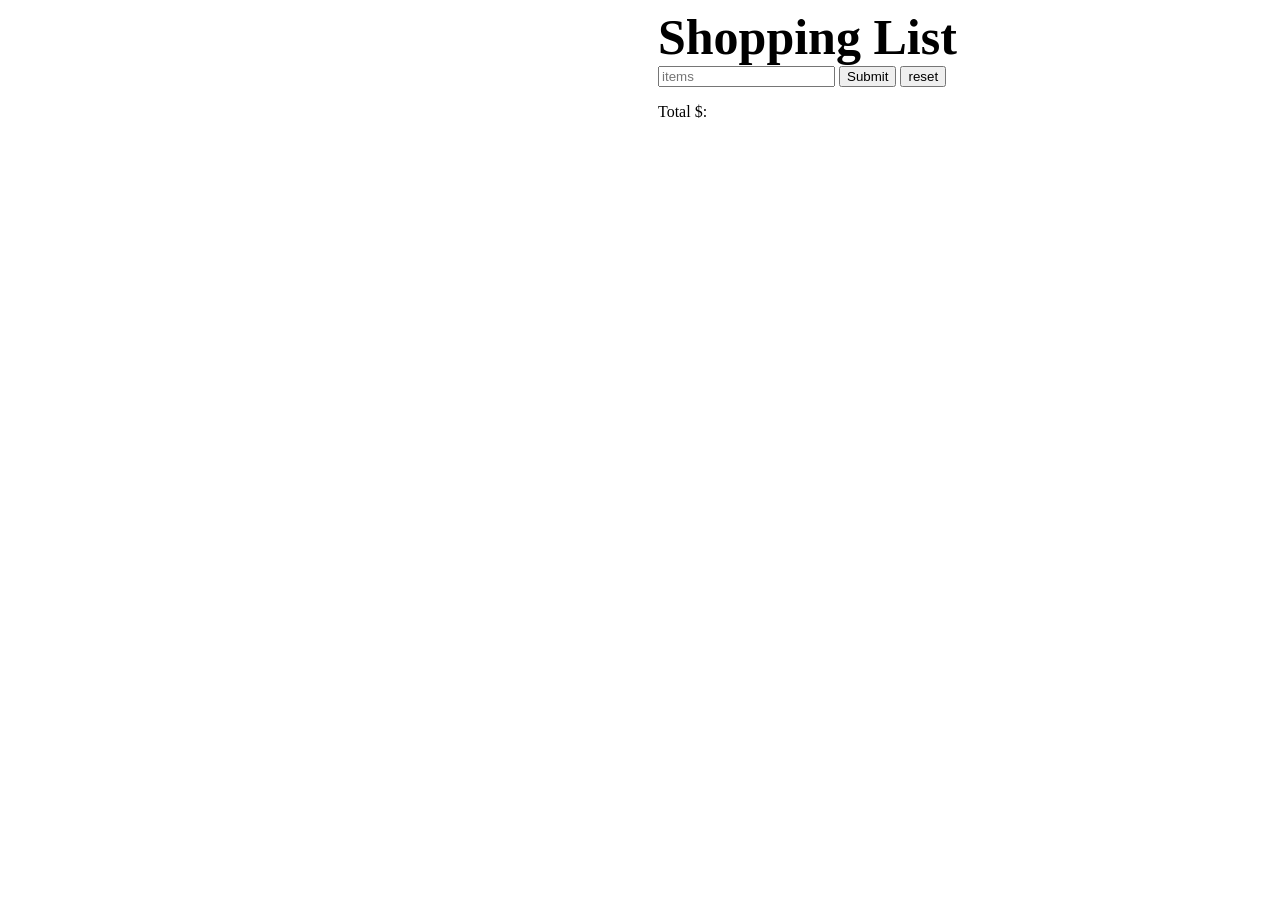
<file: shopping/index.html>
<!DOCTYPE html> 
<html> 
  <head>
    <title>Shopping list</title>
    <meta charset="UTF-8">
    <link rel="stylesheet" type="text/css" href="stylesheet.css">
    <script type="text/javascript" src="http://code.jquery.com/jquery-2.0.0.min.js"></script>
    <script type="text/javascript" src="application.js"></script>
  </head>
  <body>
    <header> Shopping List</header>
    <div id="input_holder"> 
      <input id='input' placeholder="items">
    <input id='pie' type="submit"value"enter"> <input id="empty" type="reset" value="reset"/>
    <p> Total $: </p>
    </div>
    <ul id="boxes">
         </ul>
  </body>
</html>
</file>
<file: shopping/stylesheet.css>
header{
 font-size: 50px;
  padding-left:650px;
  font-weight:bold;

}

#input_holder{
  margin-left:650px;
}
.box {

 margin-left:450px;
 width:55px ;
 
}
</file>
